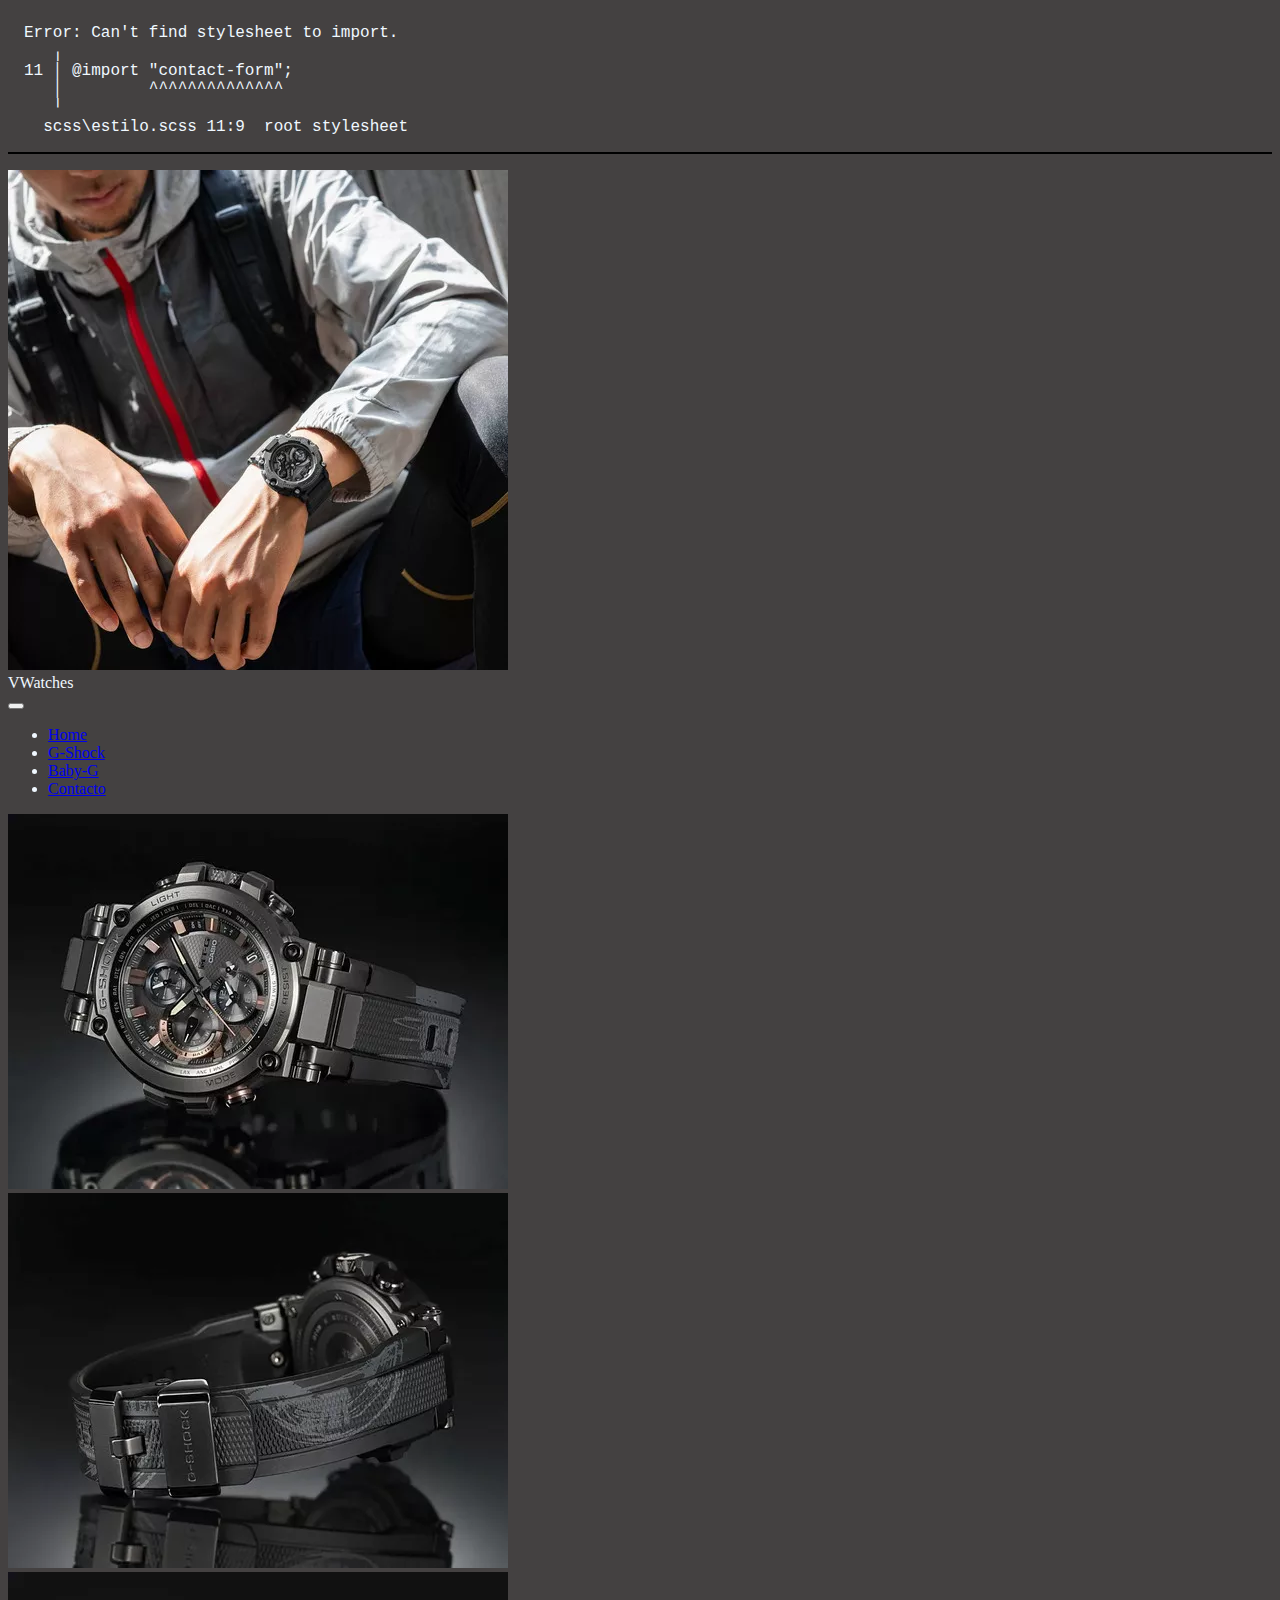
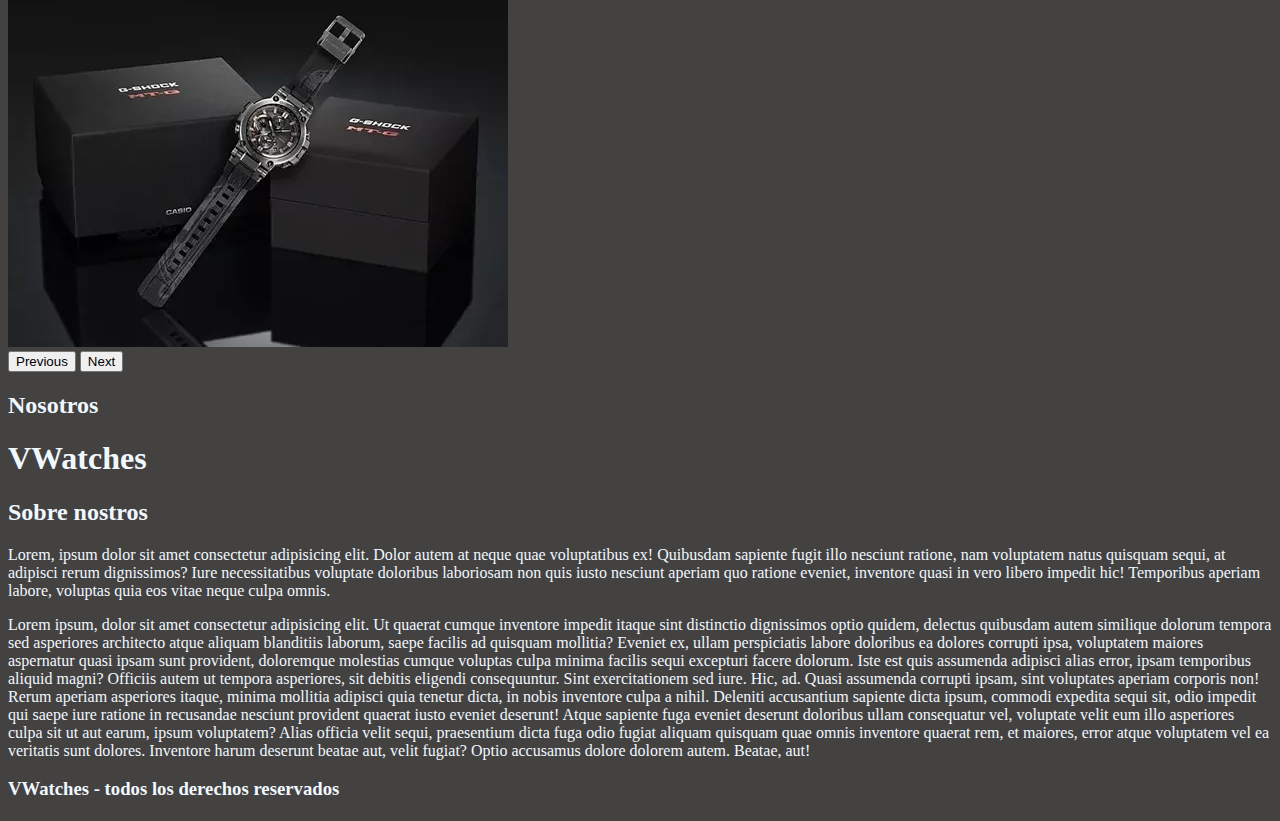
<file: index.html>
<!DOCTYPE html>
<html lang="es">

<head>
  <meta charset="UTF-8">
  <meta name="viewport" content="width=device-width, initial-scale=1.0">
  <meta name="description" content="Los relojes mas resistentes del mercado, encontralos en Vera Watches">



  <title>Vera Watches</title>

  <link rel="stylesheet"
    href="https://fonts.googleapis.com/css2?family=Material+Symbols+Outlined:opsz,wght,FILL,GRAD@20..48,100..700,0..1,-50..200" />
  <link href="https://cdn.jsdelivr.net/npm/bootstrap@5.3.2/dist/css/bootstrap.min.css" rel="stylesheet"
    integrity="sha384-T3c6CoIi6uLrA9TneNEoa7RxnatzjcDSCmG1MXxSR1GAsXEV/Dwwykc2MPK8M2HN" crossorigin="anonymous">
  <link rel="stylesheet" href="css/estilo.css">
  <link rel="preconnect" href="https://fonts.googleapis.com">
  <link rel="preconnect" href="https://fonts.gstatic.com" crossorigin>
  <link href="https://fonts.googleapis.com/css2?family=Edu+TAS+Beginner&family=Great+Vibes&display=swap"
    rel="stylesheet">
  <link rel="stylesheet" href="css/mediaQueries.css">

</head>

<body class="container-fluid">
  <header class="navbar navbar-expand-lg encabezado">
    <div class="container-fluid">
      <a class="navbar-brand" href="#"><img class="logoPage" src="img/logo.webp" alt="Logo de vera Watches"></a>
      <div class="texto-superpuesto">VWatches</div>

      <button class="navbar-toggler" type="button" data-bs-toggle="collapse" data-bs-target="#navbarNav"
        aria-controls="navbarNav" aria-expanded="false" aria-label="Toggle navigation">
        <span class="navbar-toggler-icon"></span>
      </button>
      <nav class="collapse navbar-collapse" id="navbarNav">
        <ul class="navbar-nav menuNav">
          <li class="nav-item">
            <a class="nav-link active" aria-current="page" href="index.html">Home</a>
          </li>
          <li class="nav-item">
            <a class="nav-link" href="HTML/gshock.html">G-Shock</a>
          </li>
          <li class="nav-item">
            <a class="nav-link" href="HTML/babyg.html">Baby-G</a>
          </li>
          <li class="nav-item">
            <a class="nav-link" href="HTML/contacto.html">Contacto</a>
          </li>
        </ul>
      </nav>
    </div>
  </header>

  <!--carousel basico para aprobar mi proyecto-->
  <div id="carouselExample" class="carousel slide">
    <div class="carousel-inner">
      <div class="carousel-item active">
        <img src="img/carou 1.webp" class="d-block w-100" alt="imagen de reloj plano">
      </div>
      <div class="carousel-item">
        <img src="img/carou 2.webp" class="d-block w-100" alt="imagen de reloj carousel 2">
      </div>
      <div class="carousel-item">
        <img src="img/carou 3.webp" class="d-block w-100" alt="imagen de reloj carousel 3">
      </div>
    </div>
    <button class="carousel-control-prev" type="button" data-bs-target="#carouselExample" data-bs-slide="prev">
      <span class="carousel-control-prev-icon" aria-hidden="true"></span>
      <span class="visually-hidden">Previous</span>
    </button>
    <button class="carousel-control-next" type="button" data-bs-target="#carouselExample" data-bs-slide="next">
      <span class="carousel-control-next-icon" aria-hidden="true"></span>
      <span class="visually-hidden">Next</span>
    </button>
  </div>

  <!--G-shock-->
  <div class="G">
    <h2>Nosotros</h2>
  </div>

  <main>
    <h1>VWatches</h1>

    <h2>Sobre nostros</h2>
    <p>Lorem, ipsum dolor sit amet consectetur adipisicing elit. Dolor autem at neque quae voluptatibus ex! Quibusdam
      sapiente fugit illo nesciunt ratione, nam voluptatem natus quisquam sequi, at adipisci rerum dignissimos?
      Iure necessitatibus voluptate doloribus laboriosam non quis iusto nesciunt aperiam quo ratione eveniet, inventore
      quasi in vero libero impedit hic! Temporibus aperiam labore, voluptas quia eos vitae neque culpa omnis.</p>
    <p>Lorem ipsum, dolor sit amet consectetur adipisicing elit. Ut quaerat cumque inventore impedit itaque sint
      distinctio dignissimos optio quidem, delectus quibusdam autem similique dolorum tempora sed asperiores architecto
      atque aliquam blanditiis laborum, saepe facilis ad quisquam mollitia? Eveniet ex, ullam perspiciatis labore
      doloribus ea dolores corrupti ipsa, voluptatem maiores aspernatur quasi ipsam sunt provident, doloremque molestias
      cumque voluptas culpa minima facilis sequi excepturi facere dolorum. Iste est quis assumenda adipisci alias error,
      ipsam temporibus aliquid magni? Officiis autem ut tempora asperiores, sit debitis eligendi consequuntur. Sint
      exercitationem sed iure. Hic, ad. Quasi assumenda corrupti ipsam, sint voluptates aperiam corporis non! Rerum
      aperiam asperiores itaque, minima mollitia adipisci quia tenetur dicta, in nobis inventore culpa a nihil. Deleniti
      accusantium sapiente dicta ipsum, commodi expedita sequi sit, odio impedit qui saepe iure ratione in recusandae
      nesciunt provident quaerat iusto eveniet deserunt! Atque sapiente fuga eveniet deserunt doloribus ullam
      consequatur vel, voluptate velit eum illo asperiores culpa sit ut aut earum, ipsum voluptatem? Alias officia velit
      sequi, praesentium dicta fuga odio fugiat aliquam quisquam quae omnis inventore quaerat rem, et maiores, error
      atque voluptatem vel ea veritatis sunt dolores. Inventore harum deserunt beatae aut, velit fugiat? Optio accusamus
      dolore dolorem autem. Beatae, aut!</p>


  </main>
  <footer>
    <h3>VWatches - todos los derechos reservados</h3>
  </footer>




  <script src="https://cdn.jsdelivr.net/npm/bootstrap@5.3.2/dist/js/bootstrap.bundle.min.js"
    integrity="sha384-C6RzsynM9kWDrMNeT87bh95OGNyZPhcTNXj1NW7RuBCsyN/o0jlpcV8Qyq46cDfL"
    crossorigin="anonymous"></script>
</body>

</html>
</file>
<file: css/estilo.css>
/* Error: Can't find stylesheet to import.
 *    ,
 * 11 | @import "contact-form";
 *    |         ^^^^^^^^^^^^^^
 *    '
 *   scss\estilo.scss 11:9  root stylesheet */

body::before {
  font-family: "Source Code Pro", "SF Mono", Monaco, Inconsolata, "Fira Mono",
      "Droid Sans Mono", monospace, monospace;
  white-space: pre;
  display: block;
  padding: 1em;
  margin-bottom: 1em;
  border-bottom: 2px solid black;
  content: "Error: Can't find stylesheet to import.\a    \2577 \a 11 \2502  @import \"contact-form\";\d\a    \2502          ^^^^^^^^^^^^^^\a    \2575 \a   scss\\estilo.scss 11:9  root stylesheet";
}
</file>
<file: css/mediaQueries.css>
*{
    box-sizing: border-box;
}

body{
    background-color: rgb(68, 65, 65);
    color: aliceblue;
}
</file>
